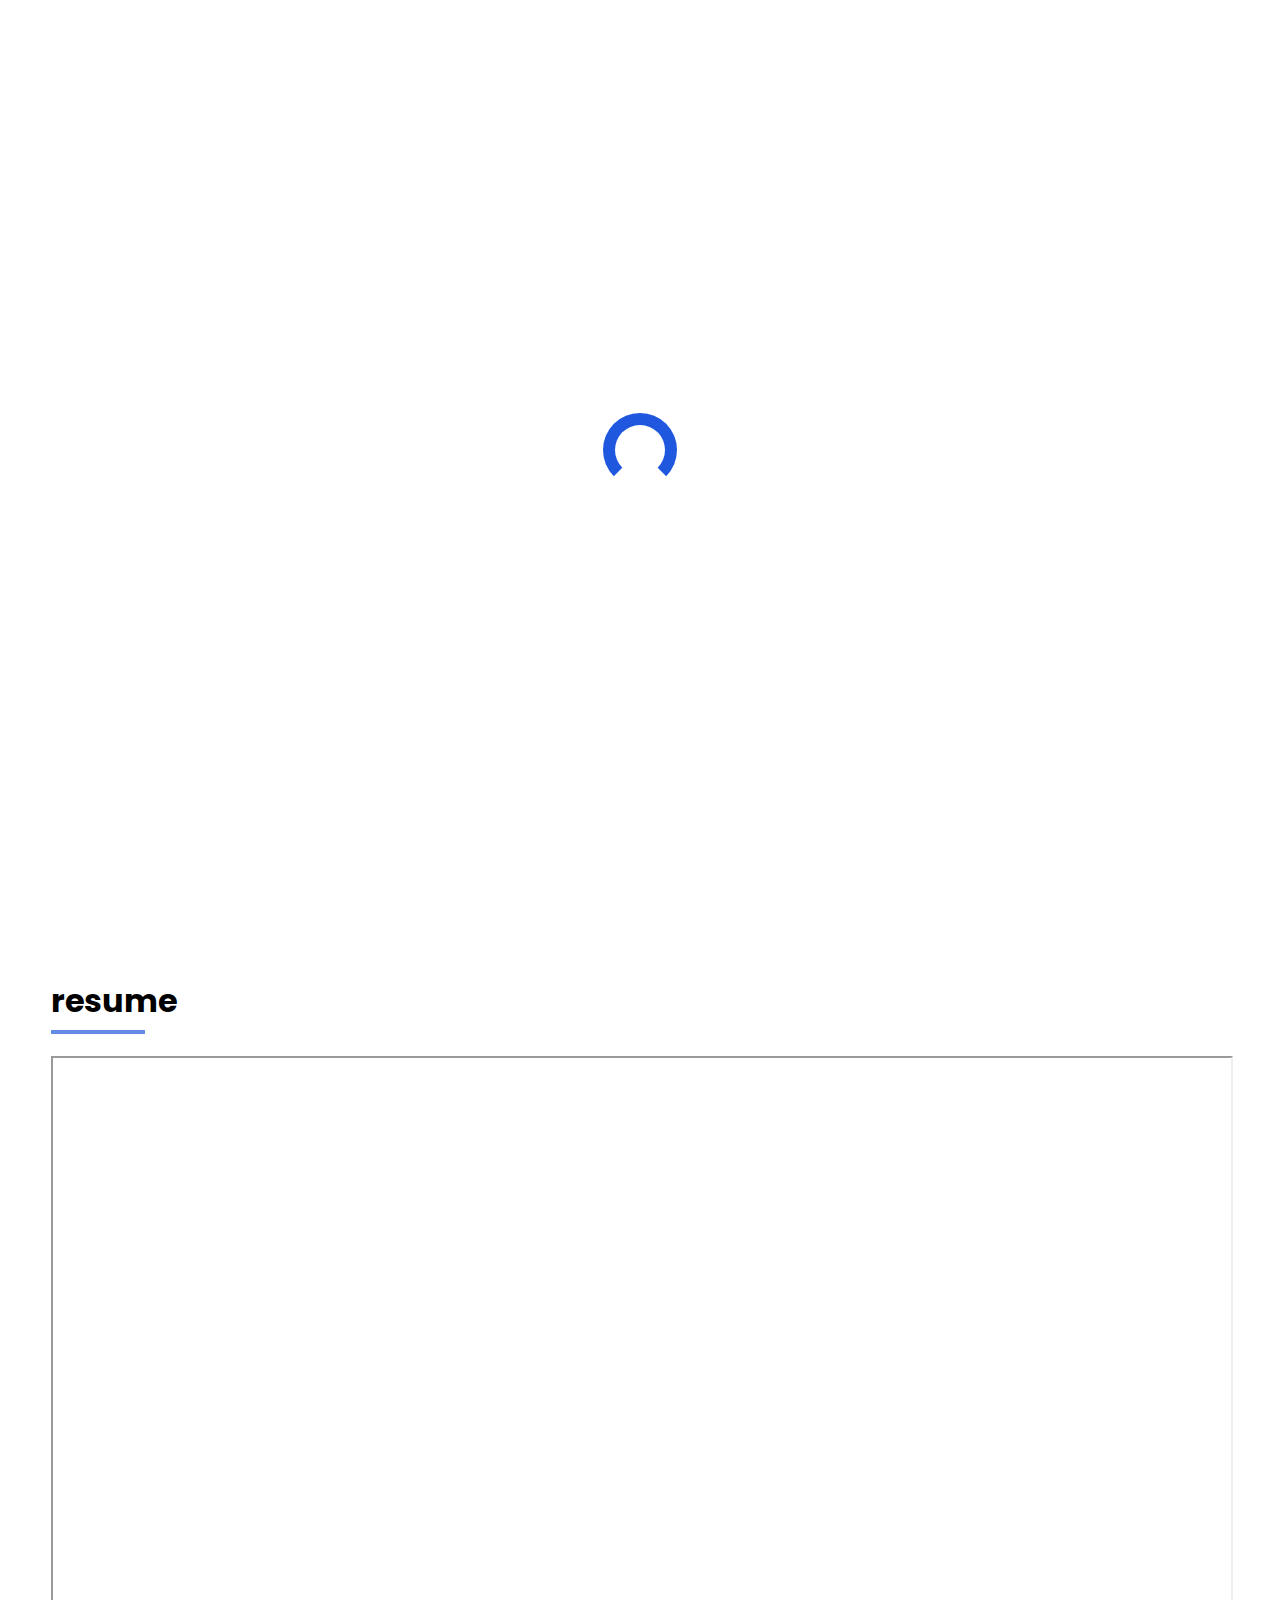
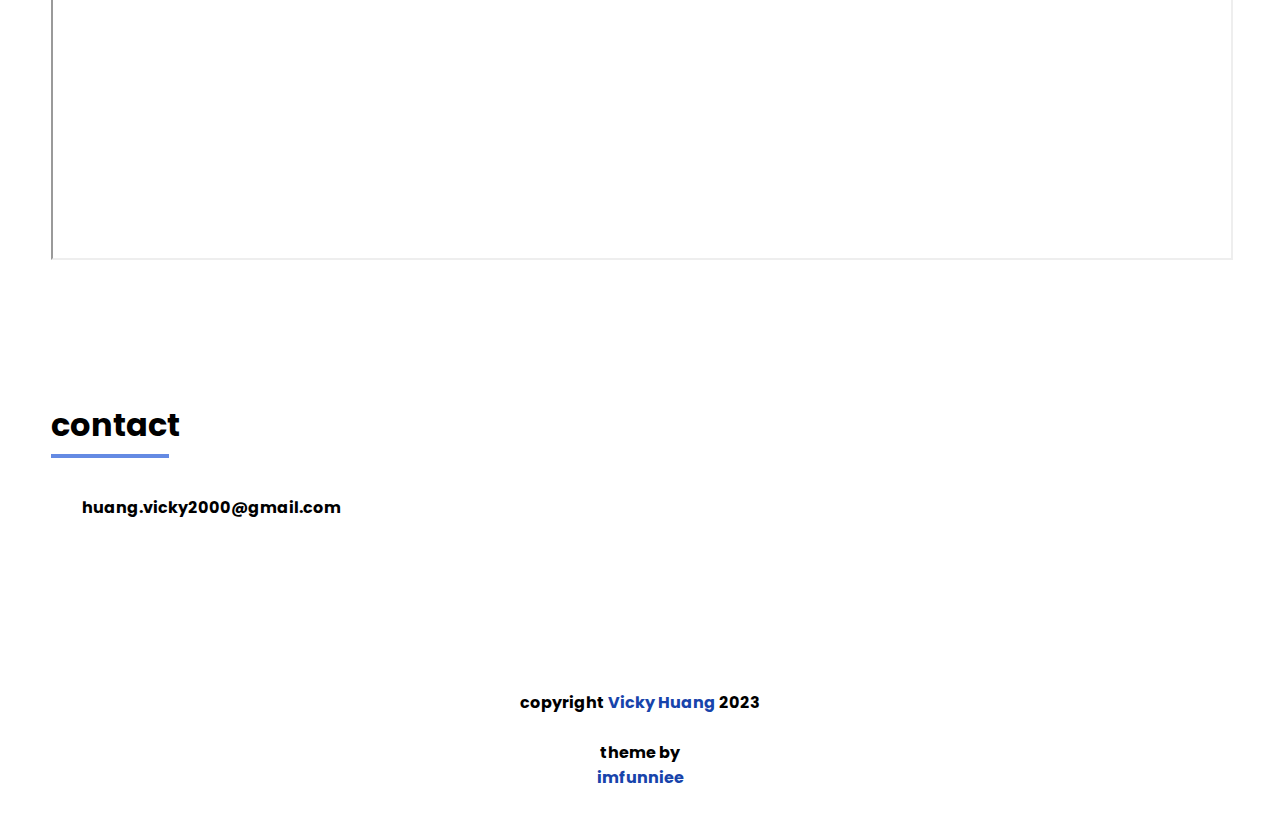
<file: resume.html>
<!DOCTYPE html>
<html lang="en">
<head>
    <meta charset="UTF-8">
    <meta name="viewport" content="width=device-width, initial-scale=1.0">
    <meta http-equiv="X-UA-Compatible" content="ie=edge">
    <title>Vicky Huang</title>
    <link rel="stylesheet" href="https://cdnjs.cloudflare.com/ajax/libs/animate.css/3.7.0/animate.min.css">
    <script src="https://code.jquery.com/jquery-3.3.1.min.js" integrity="sha256-FgpCb/KJQlLNfOu91ta32o/NMZxltwRo8QtmkMRdAu8=" crossorigin="anonymous"></script>
    <link rel="stylesheet" href="https://use.fontawesome.com/releases/v5.7.1/css/all.css" integrity="sha384-fnmOCqbTlWIlj8LyTjo7mOUStjsKC4pOpQbqyi7RrhN7udi9RwhKkMHpvLbHG9Sr" crossorigin="anonymous">
    <link rel="stylesheet" href="resume.css">
    <link rel="shortcut icon" href="favicon.ico">
</head>
<body>
    <div id="loading">
        <div id="spinner"></div>
    </div>
    <div id="magnify">
        <h1 onclick="closemagnify()"><i class="fas fa-times"></i></h1>
        <div id="img_here"></div>
    </div>
    <header id="header" class="animated slideInDown" style="animation-delay:1.8s;">
        <table>
            <tr>
                <td id="logo">Vicky Huang</td>
                <td id="navigation">
                    <a href="index.html">home</a>
                    <a href="engineering.html">engineering</a>
                    <a href="other-projects.html">other projects</a>
                    <a href="personal-art.html">personal art</a>
                </td>
            </tr>
        </table>
    </header>
    <table id="top_part">
        <tr>
            <td id="about" class="animated slideInLeft" style="animation-delay:2s;">
                <h1>Always Looking Forward to New Challenges</h1>
                <a href = "#bio"><button class="btn_one">View My Resume</button></a><br>
                <table>
                    <tr>
                        <!--<td class="animated zoomIn" style="animation-delay:2.2s;"><a class="social"><i class="fab fa-facebook"></i></a></td>
                        <td class="animated zoomIn" style="animation-delay:2.4s;"><a class="social"><i class="fab fa-linkedin"></i></a></td>-->
                    </tr>
                </table>
            </td>
            <td id="rightImage" class="animated jackInTheBox" style="animation-delay:2.2s;"></td>
        </tr>
    </table>
    <div id="bio">
        <h1>resume</h1>
        <iframe src="https://drive.google.com/file/d/1y11am7orlVEvJSN0CuF5gMvg0BxNg7Si/preview" width=100% height="800"></iframe>
    </div>
    <div id="contact">
        <h1>contact</h1>
            <table>
                <tr>
                    <td>
                        <div id="inner_div">
                            <table id="inner_table">
                                <tr>
                                    <td><i class="fas fa-at"></i> &nbsp; huang.vicky2000@gmail.com</td>
                                </tr>
                                <tr>
                                    <td>
                                        <a href = "https://www.linkedin.com/in/vhyhuang/" class="social"><i class="fab fa-linkedin"></i></a>

                                    </td>
                                </tr>
                            </table>
                        </div>
                    </td>
                    <td>
                      <!--<form>
                          <input type="text" placeholder="name" required>
                          <input type="email" placeholder="email" required><br>
                          <textarea placeholder="your message" required rows="5"></textarea><br>
                          <button class="btn_one">send</button>
                      </form>-->
                    </td>
                </tr>
            </table>
    </div>
    <div id="footer">
        copyright <a href = "https://www.linkedin.com/in/vhyhuang/">Vicky Huang</a> 2023 <br><br>
        theme by <br> <a href="https://imfunniee.github.io">imfunniee</a>
    </div>
    <script src="resume.js" type="text/javascript"></script>
</body>
</html>
</file>
<file: resume.css>
@import url('https://fonts.googleapis.com/css?family=Poppins');

body {
    font-family: 'Poppins', sans-serif;
    padding:0px;
    margin:0px;
    max-width:100vw;
    overflow-x:hidden;
    scroll-behavior: smooth;
}
#loading {
    width: 100vw;
    height: 100vh;
    position: fixed;
    background: white;
    z-index: 999;
    display: flex;
    justify-content: center;
    flex-direction: column;
    align-items: center;
}
#spinner {
    animation: rotate 0.56s infinite linear;
    width:50px;
    height:50px;
    border:12px solid #1F58DE;
    border-bottom:12px solid #fff;
    border-radius:50%;
    margin:0;
}
@keyframes rotate {
    0% {transform: rotate(0deg);}
    100% {transform: rotate(360deg);}
}
header {
    width:92vw;
    padding:6vh 4vw;
    position:fixed;
    font-weight:bold;
    background:transparent;
    color:#fff;
    transition:0.4s ease-in-out;
    z-index:2;
}
header table {
    width:100%;
}
#logo {
    width:20%;
}
#navigation {
    width:80%;
}
#magnify {
    width:100vw;
    height:100vh;
    background:rgba(0, 0, 0, 0.92);
    position:fixed;
    z-index:4;
    display:none;
    flex-direction: column;
    justify-content:center;
}
#magnify h1 {
    position:absolute;
    top:0;
    right:0;
    margin:20px 40px;
    color:#fff;
    transition:0.4s ease-in-out;
}
#magnify h1:hover{
    color:#1844AB;
    cursor:pointer;
}
#img_here {
    width:90%;
    height:90%;
    background-size:contain !important;
    background-repeat:no-repeat !important;
    margin:0px auto;
}
#logo {
    font-size:35px;
    color:#1F58DE;
}
#navigation {
    text-align:right;
}
#navigation a {
    color:inherit;
    text-decoration:none;
    padding:5px 10px;
    border-bottom:2px solid transparent;
    margin-left:4vw;
    transition:0.4s ease-in-out;
}
#navigation a:hover{
    border-bottom:2px solid #fff;
}
#top_part {
    width:100%;
    border:2vh solid #fff;
}
#top_part tr td{
    width:50%;
}
#about {
    width:84% !important;
    height:95vh;
    display:flex;
    flex-direction:column;
    justify-content:center;
    text-align:left;
    padding:0px 8%;
}
#about h1 {
    font-size:45px;
    word-wrap:break-word;
}
#about table {
    width:70%;
    margin-top:4vh;
}
#about table tr td {
    width:20% !important;
    text-align:left;
}
.btn_one {
    font-size:18px;
    font-family: 'Poppins', sans-serif;
    color:#1844AB;
    background:#fff;
    border:3px solid #1844AB;
    padding:8px 40px;
    width:50%;
    border-radius:80px;
    font-weight:bold;
    margin:2vh 0px;
    transition:0.4s ease-in-out;
}
.btn_one:hover {
    box-shadow:0px 10px 30px rgba(24, 68, 171, 0.8);
    cursor:pointer;
    color:#fff;
    background:#1844AB;
}
#rightImage {
    /*width:100%;*/
    height:95vh;
    background:linear-gradient(0deg,rgba(24, 68, 171,0),rgba(24, 68, 171,0),rgba(24, 68, 171,0),rgba(24, 68, 171,0),rgba(31, 88, 222, 1)),url("https://i.imgur.com/vOdwF8J.png") 30% 50%;
    background-size:cover;
    background-repeat:no-repeat;
}
#bio {
    width:92vw;
    padding:6vh 4vw;
    font-weight:bold;
}
#bio h1 {
    padding:5px 0px;
    border-bottom:4px solid #648AE3;
    width:8%;
}
#work {
    width:92vw;
    padding:6vh 4vw;
    font-weight:bold;
}
#work h1 {
    padding:5px 0px;
    border-bottom:4px solid #648AE3;
    width:6%;
}
#photos {
    width:100%;
    columns:3;
    column-gap:4%;
    z-index:1;
    transition:0.4s ease-in-out;
}
#photos img {
    width:100%;
    height:auto;
    margin:4.5% 0px;
    transition:0.4s ease-in-out;
}
#photos img:hover {
    transform: scale(1.1);
    cursor: pointer;
}
.social {
    color:#1844AB;
    font-size:23px;
    padding:12px 17px;
    border-radius:50%;
    background:transparent;
    transition:0.4s ease-in-out;
    font-weight:bold;
    margin:0px 8px;
}
.social:hover {
    cursor: pointer;
    color:#fff;
    background:#1844AB;
    box-shadow:0px 10px 30px rgba(24, 68, 171,0.8);
}
#contact {
    width:92vw;
    padding:6vh 4vw;
}
#contact h1 {
    padding:5px 0px;
    border-bottom:4px solid #648AE3;
    width:10%;
}
#contact table {
    width:100%;
}
#contact table tr td {
    width:50%;
    vertical-align: text-top;
}
#inner_div table{
    width:100%;
}
#inner_div table tr td{
    font-weight:bold;
}
#inner_table tr td{
    padding:10px 20px !important;
}
#contact form {
    width:100%;
}
#contact form input {
    width:96%;
    margin:20px 1%;
    background:transparent;
    border:0px;
    border-bottom:3px solid rgba(24, 68, 171,0.5);
    padding:8px 10px;
    font-family: 'Poppins', sans-serif;
    font-size:18px;
    transition:0.4s ease-in-out;
    color:#000;
    font-weight:bold;
}
#contact form textarea {
    width:96%;
    margin:20px 1%;
    padding:8px 10px;
    border:0px;
    border-bottom:3px solid rgba(24, 68, 171,0.5);
    padding:8px 10px;
    font-family: 'Poppins', sans-serif;
    font-size:18px;
    background:transparent;
    resize:none;
    transition:0.4s ease-in-out;
    color:#000;
    font-weight:bold;
}
#contact form input:focus {
    outline:none;
    border-bottom:3px solid rgba(24, 68, 171,1);
}
#contact form textarea:focus {
    outline:none;
    border-bottom:3px solid rgba(24, 68, 171,1);
}
#address {
    position:relative;
    top:-25px;
    left:30px;
}
#footer {
    width:100%;
    padding:5vh 0px;
    text-align:center;
    font-weight:bold;
}
#footer a {
    color: #1844AB;
    text-decoration:none;
}
::placeholder {
    color:#000;
}
button:focus {
    outline:none;
}
::-webkit-scrollbar {
    width:5px;
    height:5px;
}
::-webkit-scrollbar-track {
    background: #f1f1f1;
}
::-webkit-scrollbar-thumb {
    background: rgb(0, 0, 0);
}
::-webkit-scrollbar-thumb:hover {
    background: rgba(0, 0, 0,0.8);
}

@media (max-width: 1195px){
    #photos {
    columns:1;
    column-gap:0%;
    }
    #photos img {
        margin:2% 0px;
    }
    #photos img:hover {
        transform: scale(1);
        cursor: pointer;
    }
    #rightImage {
        display:none;
    }
    #top_part {
        border:0px;
    }
    #top_part tr td{
        width:100%;
        text-align:center;
        position: relative;
        height: fit-content;
        margin-top: -10%;
    }
    #about {
        width:92% !important;
        height:75vh;
        padding-top:20vh !important;
        text-align:center;
        padding:0px 4%;
    }
    #about table {
        width:100%;
        margin-top:6vh;
    }
    #about table tr td {
        text-align:center;
    }
    .btn_one {
    padding:6px 30px;
    width:60%;
    margin:4vh auto;
    box-shadow:0px 10px 20px rgba(24, 68, 171, 0.8);
    background:#1844AB;
    color:#fff;
    }
    .btn_one:hover {
        box-shadow:0px 10px 40px rgba(24, 68, 171, 0.8);
        cursor:pointer;
    }
    #contact table tr td {
        width:100%;
        display:block;
    }
    #inner_table tr td{
        padding:10px 0px !important;
    }
    #contact form input {
        width:90%;
    }
    #contact form textarea {
        width:90%;
    }
    #work h1 {
        width:19%;
    }
    #bio h1 {
        width:25%;
    }
    #contact h1 {
        width:33%;
    }
    header {
        width:96vw;
        background:#fff;
        padding:4vh 2vw;
        position:relative;
    }
    #header table tr td {
        width:100%;
        display:block;
        text-align:center;
        padding:15px 0px;
    }
    #navigation a {
        color:#000;
    }
}
</file>
